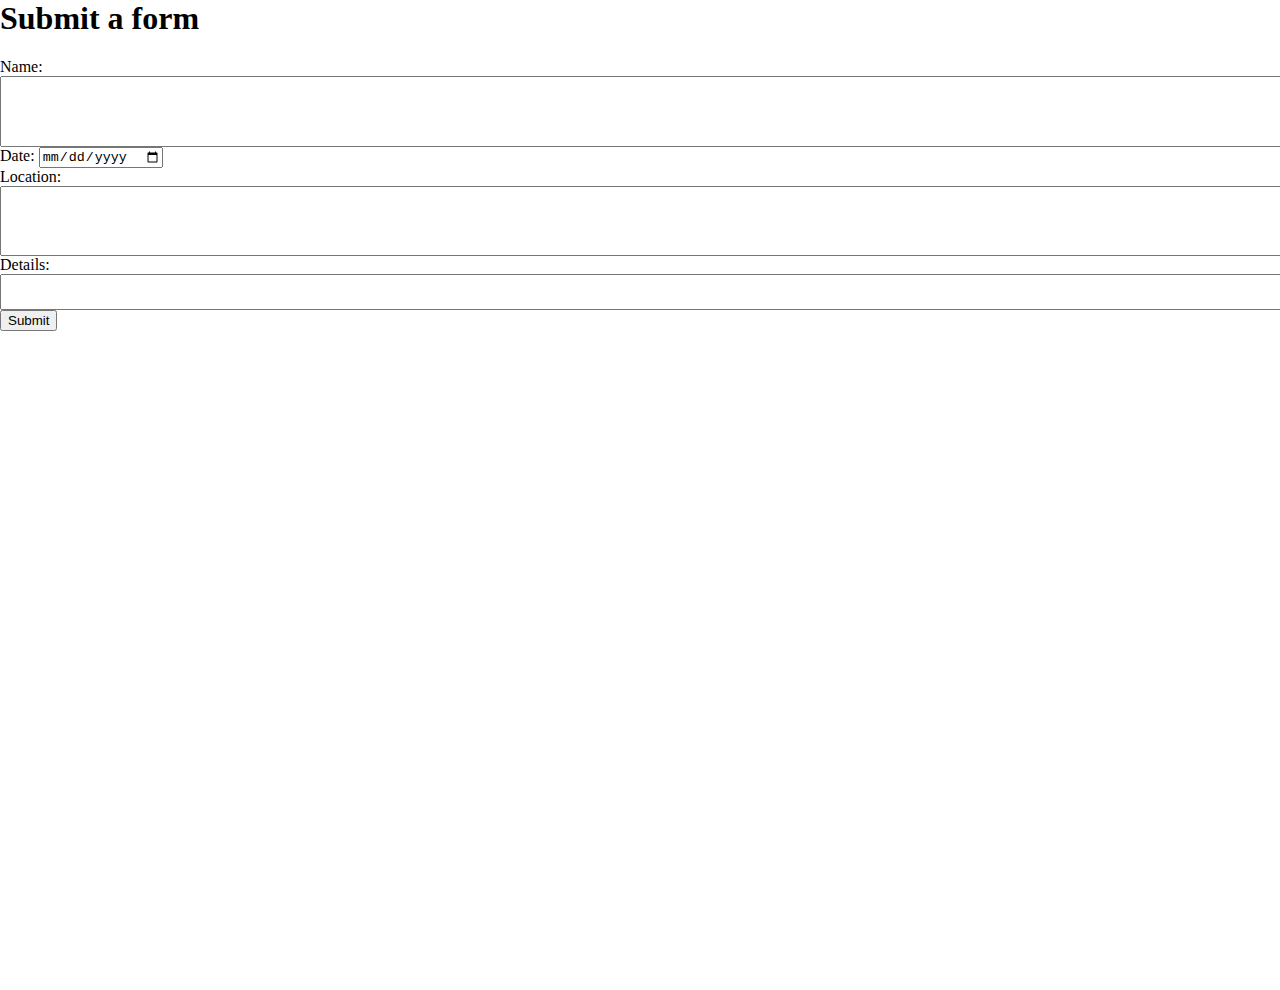
<file: templates/form.html>
<html>
  <head>
    <title>Submit a form</title>
   <link rel="stylesheet" type="text/css" href="/static/style.css">
  </head>
  <body>
    <div id="container">
      <div class="pagetitle">
        <h1>Submit a form</h1>
      </div>
      <div id="main">
        <form method="post" action="{{ url_for('submitted_form') }}">
          <label for="eventName">Name:</label>
          <input type="text" name="eventName"><br />
          <label for="eventDate">Date:</label>
          <input type="date" name="eventDate"><br />
          <label for="eventLocation">Location:</label>
          <input type="text" name="eventLocation"><br />
          <label for="eventDetails">Details:</label>
          <textarea name="eventDetails"></textarea><br />
          <input type="submit">
        </form>
      </div>
    </div>
  </body>
</html>
</file>
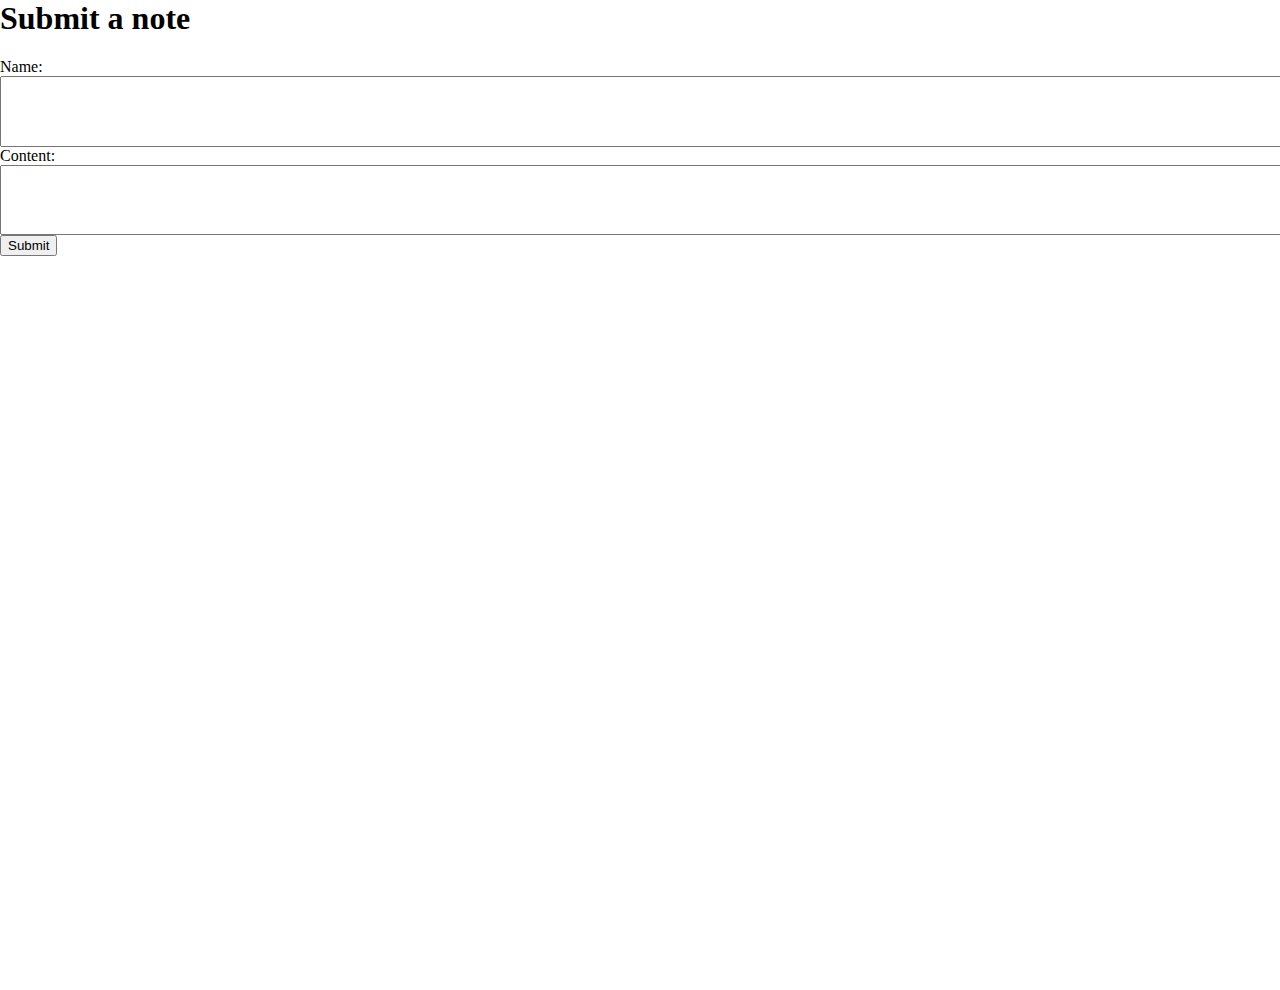
<file: templates/note.html>
<html>
  <head>
    <title>Submit a form</title>
   <link rel="stylesheet" type="text/css" href="/static/style.css">
  </head>
  <body>
    <div id="container">
      <div class="pagetitle">
        <h1>Submit a note</h1>
      </div>
      <div id="main">
        <form method="post" action="{{ url_for('submitted_note') }}">
          <label for="noteName">Name:</label>
          <input type="text" name="noteName"><br />
          <label for="noteContent">Content:</label>
          <input type="text" name="noteContent"><br />
          <input type="submit">
        </form>
      </div>
    </div>
  </body>
</html>
</file>
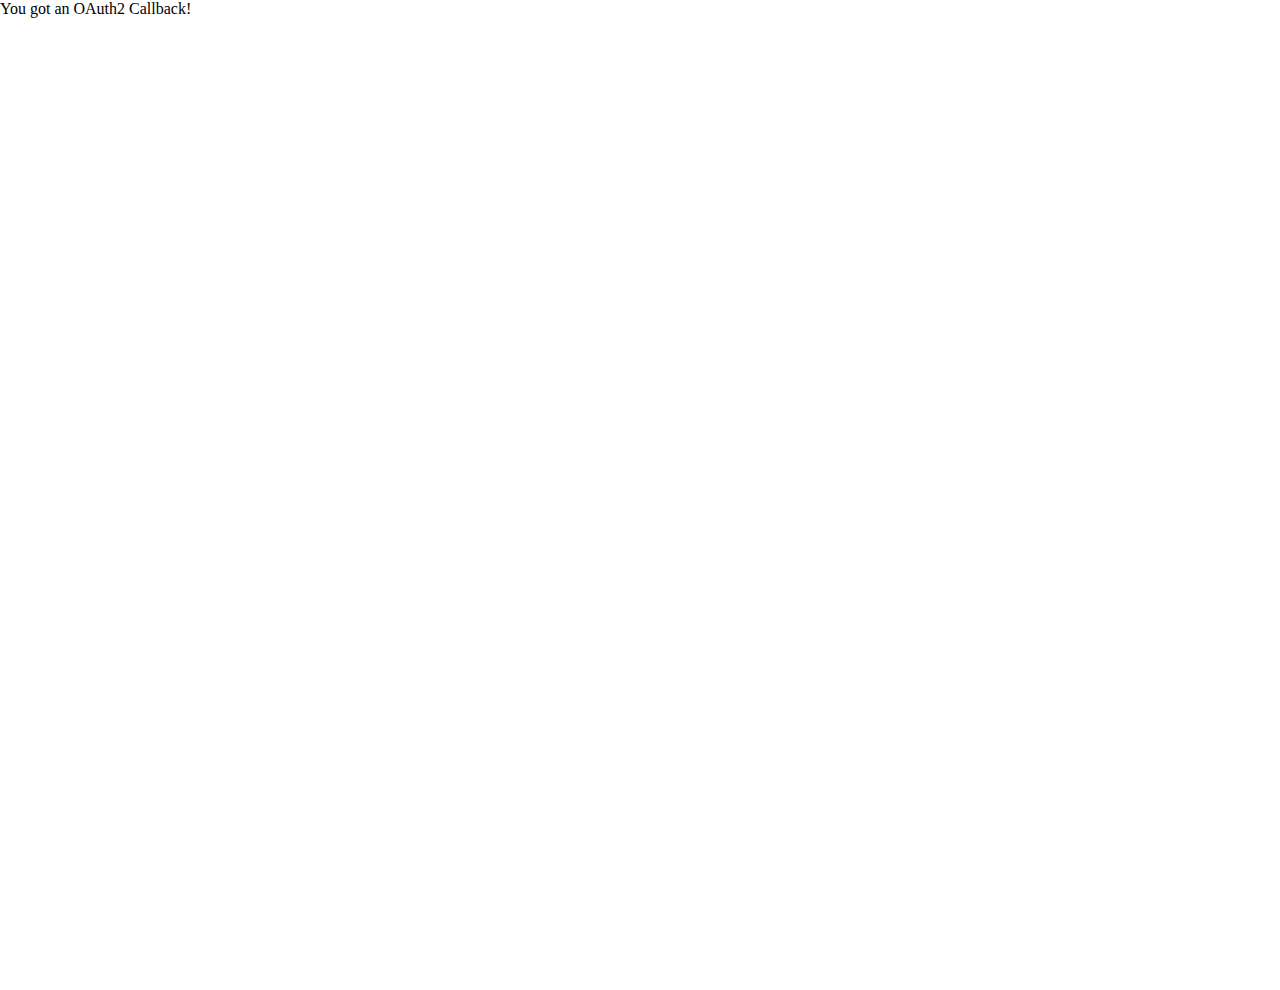
<file: templates/oauth2callback.html>
<html>
  <head>
    <title>Submit a form</title>
   <link rel="stylesheet" type="text/css" href="/static/style.css">
  </head>
  <body>

    <div>
      <p>
        You got an OAuth2 Callback!
      </p>
    </div>

  </body>
</html>
</file>
<file: static/style.css>
/*This is the external style sheet for the website. (Almost) all of the the CSS for the site can be found and modified here, for ease of use. It is arranged into catagories based on function.*/

/*----------GENERAL----------*/

/*This piece of CSS makes items stretch all the way to the edges of the screen, unless stated otherwise elsewhere.*/
html, body {
  overflow: hidden;
  margin: 0;
  padding: 0;
  height: 110vh;
}

/*----------NAVIGATION----------*/

/*This is the styling information for navigation side bar on the right side of the site.*/
.popup_nav {
  background-color: #F0F3F4;
  position: fixed;
  top: 0;
  right: 0;
  min-width: 2.7vw;
  height: 100vh;
  width: 3.5vw;
  max-width: 100vw;
  align-items: center;
  overflow: hidden;
  box-shadow: -5px -10px 25px 3px #616161;
}

.nav_button {
  position: relative;
}

/*This is the styling information for the main icons on the navigation side bar.*/
.icon {
  height: 3.5vw;
  width: 3.5vw;
}

/*This is the styling information for the main icons on the navigation side bar when the mouse hovers over them.*/
.icon:hover {
  transition: 200ms;
  opacity: 0.8;
  box-shadow: 2px 2px 15px 2px #616161;
}

.icon_logout {
  position: absolute;
  height: 3.5vw;
  width: 3.5vw;
  bottom: 0;
}

/*This is the styling information for the main icons on the navigation side bar when the mouse hovers over them.*/
.icon_logout:hover {
  transition: 200ms;
  opacity: 0.8;
  box-shadow: 2px 2px 15px 2px #616161;
}

/*This is the styling information for the icons for the buttons that change the background.*/
.color_selection_icon {
  font-family:Arial;
  font-size:150%;
  width: 2vw;
  height: 2vw;
  margin: 0.2vw;
  padding: 10px;
  cursor: pointer;
}

/*This is the styling information for the icons for the buttons that change the background when the mouse hovers over them.*/
.color_selection_icon:hover {
  transition: 200ms;
  box-shadow: 1px 5px 10px #000000;
  opacity: 0.8;
}

/*----------CONTAINERS----------*/

/*This is the styling information for main container of the page.*/
.main_container {
  background-image: url("/static/images/background-tree.jpeg");
  background-size: auto;
  transition: all 1s;
  display: inline-flex;
  width: 100vw;
  height: 100vh;
  background-repeat: no-repeat;
}

/*This is the styling information for menu that contains the calendar event divs and for the main todo menu container.*/
.events_menu {
  padding-top: 10px;
  box-shadow: 2px 2px 15px 2px #616161;
  /* background-color: #6dcdee; */
  background-color: rgba(255, 255, 255, 0.8);
  min-height: 97vh;
  max-height: 97vh;
  overflow-y: scroll;
  overflow-x: hidden;
  width: 20vw;
  display: inline-block;
  flex-direction: column;
  transition: all 1s;
  margin-top: 1vh;
  margin-left: 1vw;
}

/*This is the styling information for the calendar event divs.*/
.form_box {
  overflow-x: hidden;
  align: center;
  display: inline-block;
  outline: 1px solid black;
  width: 85%;
  height: auto;
  margin: 3%;
  background-color: white;
  padding: 10px;
  font-family: 'Lato', sans-serif;
}

.form_box:hover {
  transition: 200ms;
  opacity: 0.8;
  box-shadow: 2px 2px 15px 2px #616161;
}

/*This is the styling information for the column in the center of the page that contains the notes menu and the clock div.*/
.center_column {
  display: inline-block;
  min-height: 80vh;
  max-height: 80vh;
  min-width: 50vw;
  max-width: 50vw;
  margin-left: 1vw;
  margin-top: 10px;
}

/*This is the styling information for the div that contains the clock div.*/
.transbox {
  margin-bottom: 10px;
  background-color: rgba(255, 255, 255, 0.8);
  border: 3px black;
  padding-top: 1vh;
  margin-bottom: -3vh;
  width:50vw;
  height: auto;
  box-shadow: 2px 2px 15px 2px #616161;
  font-family: 'Lato', sans-serif;
  font-size: 300%;
  text-align: center;
}


/*This is the styling information for the menu that contains the note divs.*/
.notes_menu {
  box-shadow: 2px 2px 15px 2px #616161;
  flex-direction: row;
  padding-bottom: 1vh;
  /* background-color: #fae50e; */
  background-color: rgba(255, 255, 255, 0.8);
  min-height: 5vh;
  max-height: 65vh;
  min-width: 50vw;
  max-width: 50vw;
  bottom: 0;
  overflow: scroll;
  transition: all 1s;
}

/*This is the styling information for the note divs.*/
.note_box {
  box-shadow: 1px 1px 5px 1px #616161;
  font-family: 'Lato', sans-serif;
  min-width: 25%;
  max-width: auto;
  min-height: 5%;
  height: auto;
  padding: 20px;
  margin-top: 10px;
  margin-left: 10px;
  margin-right: 10px;
  margin-bottom: -px;
  background-color: #FFFFFF;
  text-overflow: clip;
  display: inline-block;
  overflow-x: hidden;
}

/*This is the styling information for the note divs when the mouse hovers over them.*/
.note_box:hover {
  transition: 200ms;
  box-shadow: 2px 2px 15px 2px #616161;
}

/*This is the styling information for the 'Quote of the Refresh' container.*/
.qotr_container {
  margin-top: 2vh;
  background-color: rgba(255, 255, 255, 0.8);
  border: 3px black;
  padding-top: 3vh;
  padding-right: 1vw;
  padding-left: 1vw;
  width:48vw;
  min-height:10vh;
  height: auto;
  box-shadow: 2px 2px 15px 2px #616161;
  font-family: 'Lato', sans-serif;
  font-size: 150%;
  font-style: italic;
  text-align: center;
}

/*This is the styling information for the individual todo boxes.*/
.todo_box {
  height: auto;
  overflow-x: hidden;
  align: center;
  width: 95%;
  background-color: white;
  padding: 10px;
  font-family: 'Lato', sans-serif;
  margin-bottom: 3px;
}

/*This is the styling information information for the individual todo boxes when the mouse hovers over them.*/
.todo_box:hover {
  opacity: 0.8;
  box-shadow: 2px 2px 15px 2px #616161;
  transition: 200ms;
}

/*This is the styling information information for the form labels in */
.form_labels {
  display: inline-block;
}

.form_inputs {
  width: 70%;
  display: inline-block;
  margin-left: 1vw;
  left: 0;
}

/*This is the styling information for the div on the 'submitted_note', 'submitted_form' and 'login' pages. It is hidden as the page auto-redirects.*/
.submitted_container {
  visibility: hidden;
  display: none;™
}

.todo_enter_box {
  text-align: center;
}

.logout_button {
  outline: 1px solid black;
  background-color: white;
  color: black;
  text-decoration: none;
  padding: 2%;
  text-align: center;
}

.logout_button:hover {
  opacity: 0.8;
  background-color: #F0F3F4;
  transition: 200ms;
}

.logout_button_container {
  align-content: center;
  text-align: center;
}

/*----------POPUPS----------*/

/*This is the styling information for popup menu for adding a new event to the calendar menu.*/
.event_menu_popup {
  width: 650px;
  height: auto;
  margin: 70px auto;
  padding: 20px;
  background: #000000;
  border-radius: 5px;
  position: relative;
  background-color: white;
  font-family: 'Lato', sans-serif;
  overflow: hidden;
}

/*This is thr styling information for the popup menu to change the background.*/
.background_menu_popup {
  min-width:15.5vw;
  max-width: 18vw;
  height: auto;
  margin: 70px auto;
  padding: 20px;
  background: #000000;
  border-radius: 5px;
  position: relative;
  background-color: white;
  font-family: 'Lato', sans-serif;
  overflow: hidden;
}

.background_menu_popup .close1 {
  position: absolute;
  right: 2%;
  top: 7%;
  transition: all 200ms;
  height: 1.2w;
  width: 1.2vw;
  color: black:
}

.background_menu_popup .close1:hover {
  opacity: 0.8;
}

/*This is the styling information for button that closes the event menu popup.*/
.event_menu_popup .close {
  position: absolute;
  right: 2%;
  top: 3%;
  transition: all 200ms;
  height: 1.2w;
  width: 1.2vw;
  color: black:
}

.event_menu_popup .close:hover {
  opacity: 0.8;
}

/*This is the styling information for the coloured header at the top of the event and notes menu popups.*/
.popup_header {
  width: 120%;
  margin-left: -20px;
  margin-top: -20px;
  height: 5%;
  background-color: #56a0d9;
}


/*----------TEXT----------*/

/*This is the styling information for the text, site-wide.*/
.p {
  font-family: 'Lato', sans-serif;
}

/*This is the styling information for title in the calendar events menu.*/
.title {
  font-family: 'Lato', sans-serif;
}

/*This is the styling information for the form input text boxes.*/
input[type=text] {
  padding: 2%;
  font-family: 'Lato', sans-serif;
  width: 120%;
}

/*This is the styling information for the text inside the textarea form input.*/
textarea {
  resize: none;
  width: 120%;
  font-family: 'Lato', sans-serif;
}

/*----------OTHER----------*/

/*This is the styling information for darkening screen overlay that covers the screen when a popup is opened.*/
.screen_overlay {
  position: fixed;
  top: 0;
  bottom: 0;
  left: 0;
  right: 0;
  height: 100%;
  width: 100%;
  background: rgba(0, 0, 0, 0.7);
  transition: opacity 500ms;
  visibility: hidden;
  opacity: 0;
}

/*This is the styling information that allows the screen overlay to be opened and closed.*/
.screen_overlay:target {
  visibility: visible;
  opacity: 1;
}

/*This is the styling information for hidden, automated form to log the user's id.*/
  .hidden_user_id_form {
    /* visibility: hidden;
    display: none; */
  }
</file>
